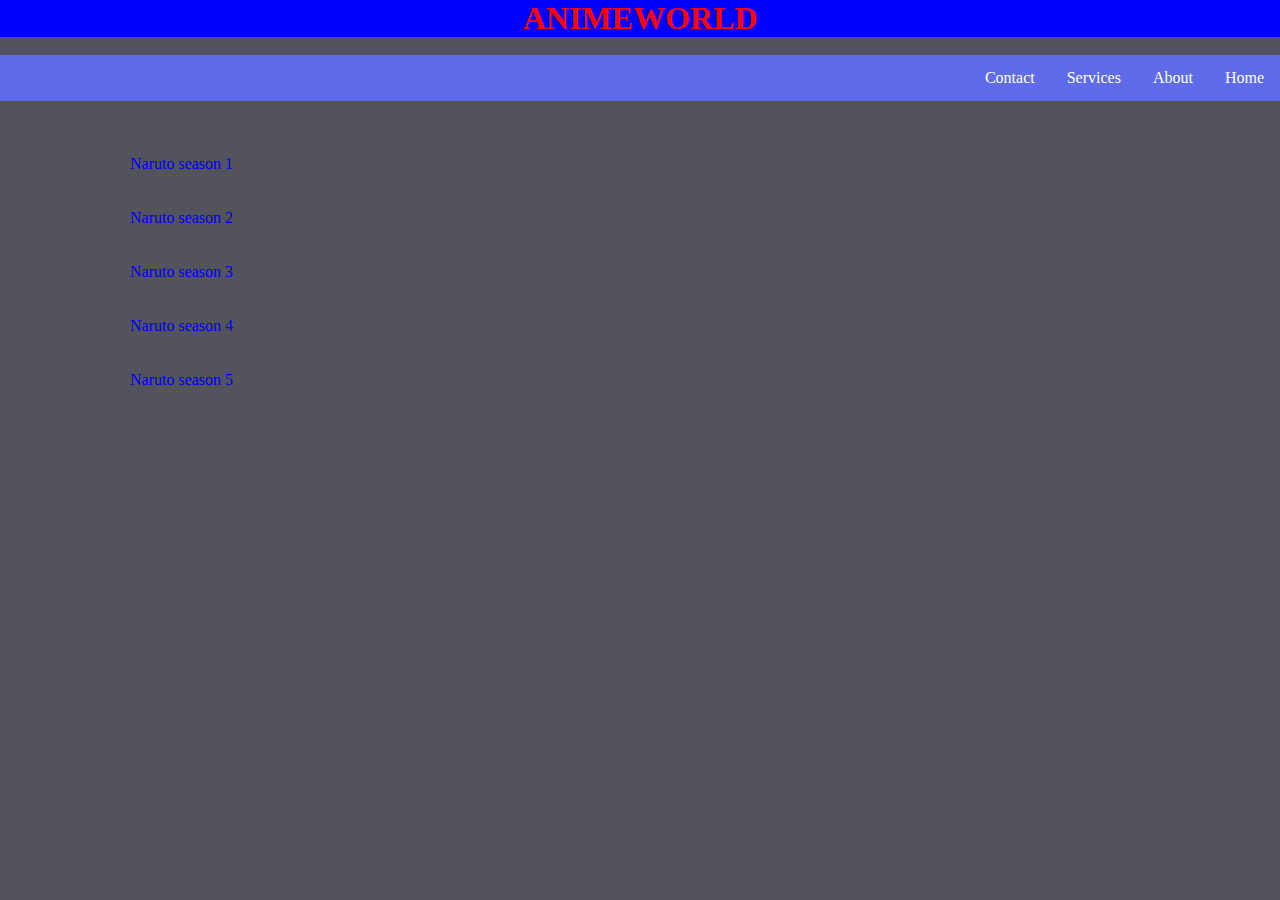
<file: index.html>
<!DOCTYPE html>
<html lang="en">
<head>
  <meta charset="UTF-8">
  <meta name="viewport" content="width=device-width, initial-scale=1.0">
  <title>WAP Site Navigation</title>
  <link rel="stylesheet" href="style.css">
 
 <link rel="stylesheet" href="https://cdnjs.cloudflare.com/ajax/libs/font-awesome/6.5.1/css/all.min.css" integrity="sha512-DTOQO9RWCH3ppGqcWaEA1BIZOC6xxalwEsw9c2QQeAIftl+Vegovlnee1c9QX4TctnWMn13TZye+giMm8e2LwA==" crossorigin="anonymous" referrerpolicy="no-referrer" />
 
  <style>
    
    /* Basic CSS Reset */
* {
  margin: 0;
  padding: 0;
  box-sizing: border-box;
}

/* Style for the navigation bar */
.navbar {
  background-color: #606BEA;
  overflow: hidden;
}

.navbar a {
  float: right;
  display: block;
  color: #fff;
  text-align: right  ;
  padding: 14px 16px;
  text-decoration: none;
  justify-content: center;
}

.navbar a:hover {
  background-color: ;
  color: #333;
  background-color: red;
  border-radius: 20px;
  transform: 2s;
  translate: 0.5;
}

.navbar a.active {
  background-color: ;
  color: #fff;
}
 #m{
      margin: 130px
    }
 #f{
      margin: 130px 
    }
 #q{
      margin: 130px 
    }
 #y{
      margin: 130px 
    }
 #T{
  margin-left: 50px
}
#A, a{
  text-decoration: none
}
h1{
  background-color: blue
}
body{
  background-color: #53535D
}
#m{
  
}
#K:hover{
  background-color: red
}

   
    
    
 
 
 
 
 
  </style>
</head>
<body>
  
    <header id="Home">
    <h1 class="A" style="text-align: center">ANIMEWORLD 
    
    </h1>
     
  </header><br>

  
  
  
  <div class="navbar">
     
    <a id="to" href="#" class="active">Home</a>
    <a href="#">About</a>
    <a href="#">Services</a>
    <a href="#">Contact</a>
  </div> <br><br><br>
     <section id="A">
    <a id="m" href="season1.html">
      Naruto season 1</a> <br></br><br>
    <a id="f" href="Hp.html"> Naruto season 2 </a><br></br><br>
    
    <a id="f" href="Hp.html"> Naruto season 3 </a><br></br><br>
    
    <a id="q" href="Hp.html"> Naruto season 4  </a><br></br><br>
    <a id="y" href="Hp.html">  Naruto season 5  </a></a><br>
  </section>
  


  <!-- Rest of your content -->

</body>
</html>
</file>
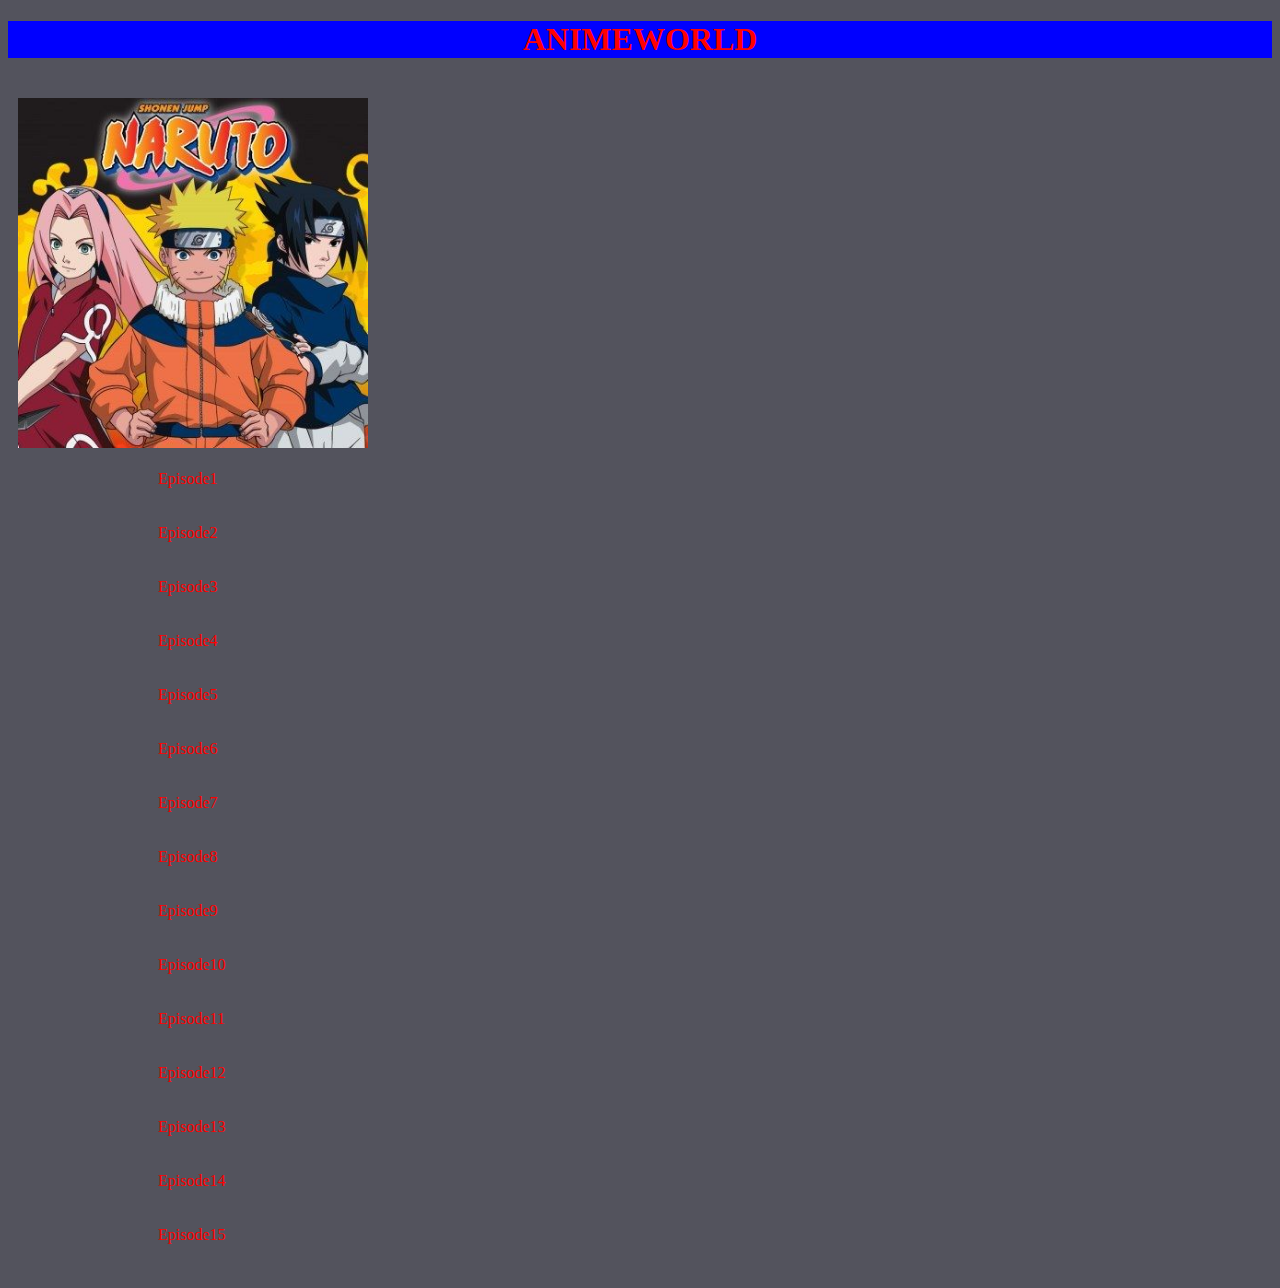
<file: season1.html>
<!DOCTYPE html>
<html>

<head>
  <meta charset="UTF-8">
  <meta name="viewport" content="width=device-width, initial-scale=1">
  <title></title>
  <style>
    
    #T{
      background-color: blue;
      color: red
    }
    body{
      background-color: #53535D
    }
    #H{
      margin-left: 140px 
    }
    img{
      padding-left: 10px
    }
    a{
      display: flex;
      text-justify: center;
      align-items: center;
      text-decoration: none;
      margin-left: 150px;
      margin-right: 150px;
      color: red
    }
    a:hover{
      color: yellow
    }
    
    
  </style>
</head>

<body>
 
   
  <header>
      <h1 id="T" style="text-align: center">ANIMEWORLD</h1>
    
  </header><br>
  
  <img src="season 1.jpg" width="350px"> <br><br>
  
  <a href="    https://drive.usercontent.google.com/download?id=1-obV38_oVINegEsDwsgK_C6qpgufELCt&export=download&authuser=0   ">Episode1</a><br><br>
  <a href="">Episode2</a><br><br>
  <a href="">Episode3</a><br><br>
  <a href="">Episode4</a><br><br>
  <a href="">Episode5</a><br><br>
  <a href="">Episode6</a><br><br>
  <a href="">Episode7</a><br><br>
  <a href="">Episode8</a><br><br>
  <a href="">Episode9</a><br><br>
  <a href="">Episode10</a><br><br>
  <a href="">Episode11</a><br><br>
  <a href="">Episode12</a><br><br>
  <a href="">Episode13</a><br><br>
  <a href="">Episode14</a><br><br>
  <a href="">Episode15</a><br><br>


</body>

</html>
</file>
<file: style.css>
.A{
  color: red
}
</file>
